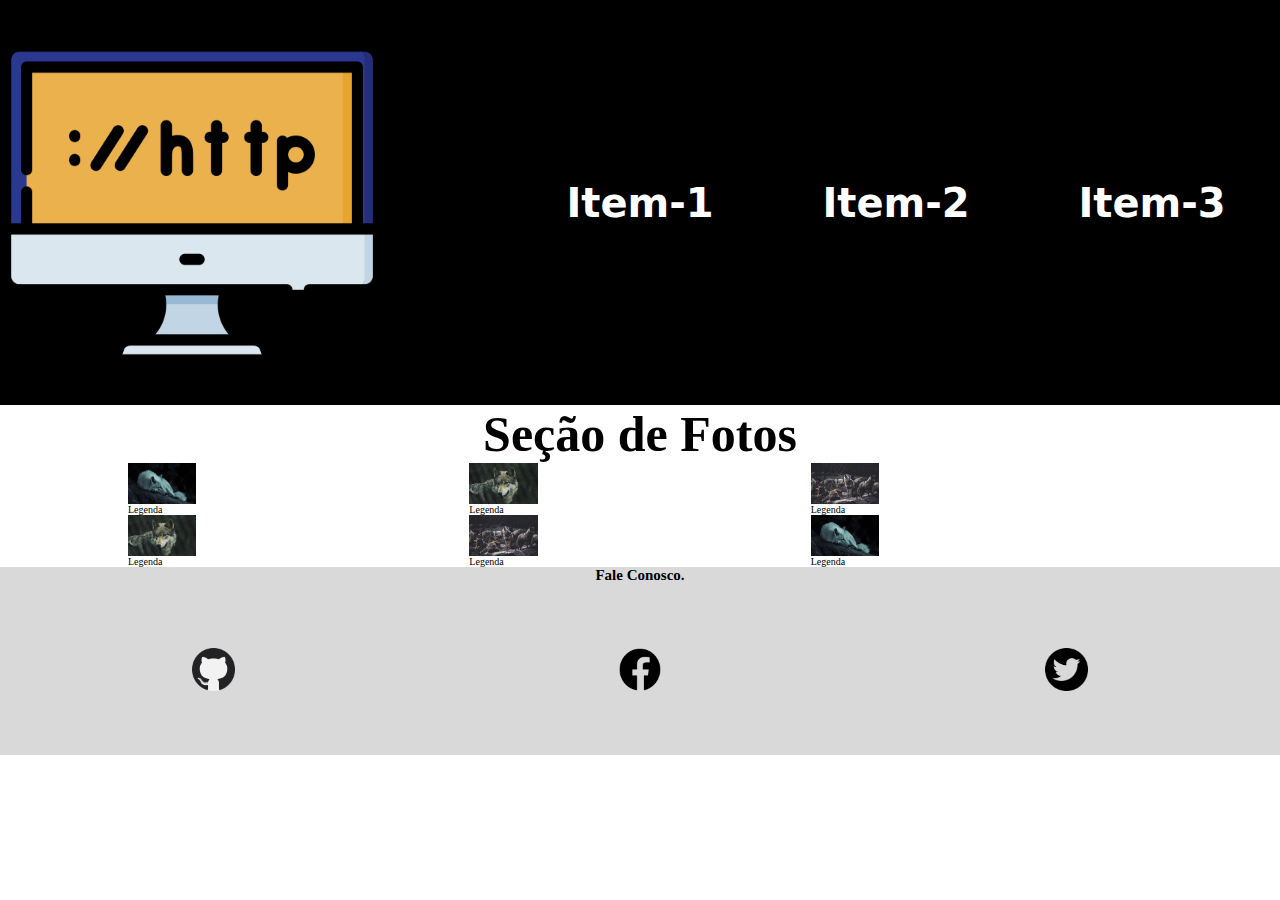
<file: index.html>
<!DOCTYPE html>
<html lang="pt-br">
<head>
    <meta charset="UTF-8">
    <meta http-equiv="X-UA-Compatible" content="IE=edge">
    <meta name="viewport" content="width=device-width, initial-scale=1.0">
    <title>My Layout</title>
    <link rel="stylesheet" href="./css/estilo.css">

    <script src="./js/script.js" defer></script>
    <script>

        //atrelando um evento click à um elemento no HTML.
        // const h2Element = document.getElementById("titulo");
        // console.log(h2Element.textContent);


    </script>
</head>

<body>
    
    <!--CABEÇALHO-->
    
    <header class="cabecalho">
        <img src="./img/logo.png" alt="Monitor de computador">
        <nav>
            <a href="#">Item-1</a>
            <a href="#">Item-2</a>
            <a href="#">Item-3</a>
        </nav>
    </header>

    <h2 id="titulo" class="tit-sec">Seção de Fotos</h2>

    <!--CABEÇALHO-->

    <!--CONTEÚDO-->
    <section class="conteudo">
        <div>
            <img src="./img/lobo1.jpg" alt="Lobo">
            <p>Legenda</p>
        </div>
        <div>
            <img src="./img/lobo2.jpg" alt="Lobo">
            <p>Legenda</p>
        </div>
        <div>
            <img src="./img/lobo3.jpg" alt="Lobo">
            <p>Legenda</p>
        </div>
        <div>
            <img src="./img/lobo4.jpg" alt="Lobo">
            <p>Legenda</p>
        </div>
        <div>
            <img src="./img/lobo5.jpg" alt="Lobo">
            <p>Legenda</p>
        </div>
        <div>
            <img src="./img/lobo6.jpg" alt="Lobo">
            <p>Legenda</p>
        </div>
    </section>
    <!--CONTEÚDO-->

    <!--RODAPÉ-->
    <footer class="rodape">
        <h2>Fale Conosco.</h2>


        <nav>
            <a href="#"><img src="./img/social-1.png" alt="Logo github"></a>
            <a href="#"><img src="./img/social-2.png" alt="Facebook"></a>
            <a href="#"><img src="./img/social-3.png" alt="Twitter"></a>
        </nav>



    </footer>
    <!-- rodape -->
</body>

</html>
</file>
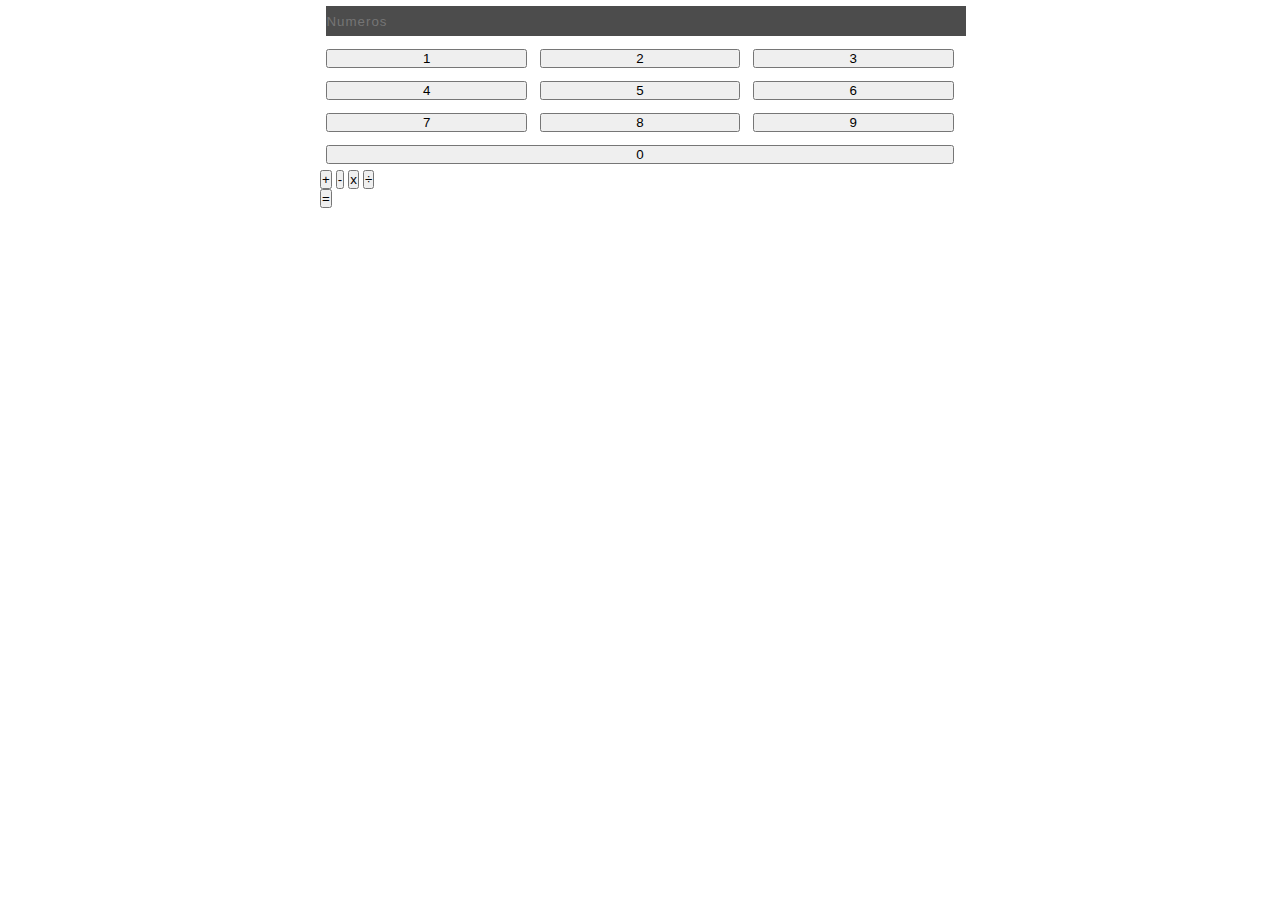
<file: calc.html>
<!DOCTYPE html>
<html lang="pt-br">
<head>
    <meta charset="UTF-8">
    <meta http-equiv="X-UA-Compatible" content="IE=edge">
    <meta name="viewport" content="width=device-width, initial-scale=1.0">

    <link rel="stylesheet" href="./css/login.css">

    <script src="./js/login.js" defer></script>

    <title>Entrar</title>
</head>
<body>
    
    <!-- <div class="form">
        <form action="/gabriel" method="get" onsubmit="return false">
            <fieldset>
                <legend>Entrar</legend>
                <div>
                    <label for="idEmail">Email</label>
                    <input type="text" name="txtEmail" id="idEmail" placeholder="Email">
                </div>
                <div>
                    <label for="idPass">Senha</label>
                    <input type="password" name="txtPass" id="idPass" placeholder="Senha">
                </div>
                <div>
                    <label for="idGrava">Guardar Dados</label>
                    <input type="checkbox" name="txtGrava" id="idGrava">
                </div>
                <div>
                    <button type="submit" id="btnSubmit">Entrar</button>
                </div>
            </fieldset>
        </form>
    </div> -->
    <div class="form">
        <form action="" method="get" onsubmit="return false">
            <div class="visor-calc">
                <input type="text" name="visor" id="idVisor" placeholder="Numeros">
            </div>
            <div class="btn-calc">
                <button type="button" value="1" id="btn1" onclick="insereNumero(this.id,'idVisor')">1</button>
                <button type="button" value="2" id="btn2" onclick="insereNumero(this.id,'idVisor')">2</button>
                <button type="button" value="3" id="btn3" onclick="insereNumero(this.id,'idVisor')">3</button>
                <button type="button" value="4" id="btn4" onclick="insereNumero(this.id,'idVisor')">4</button>
                <button type="button" value="5" id="btn5" onclick="insereNumero(this.id,'idVisor')">5</button>
                <button type="button" value="6" id="btn6" onclick="insereNumero(this.id,'idVisor')">6</button>
                <button type="button" value="7" id="btn7" onclick="insereNumero(this.id,'idVisor')">7</button>
                <button type="button" value="8" id="btn8" onclick="insereNumero(this.id,'idVisor')">8</button>
                <button type="button" value="9" id="btn9" onclick="insereNumero(this.id,'idVisor')">9</button>
                <button type="button" value="0" id="btn0" onclick="insereNumero(this.id,'idVisor')">0</button>
            </div>
            <div class="oper-calc">
                <button type="button" value="+" id="btnSoma" onclick="insereNumero(this.id,'idVisor')">+</button>
                <button type="button" value="-" id="btnSubtrair" onclick="insereNumero(this.id,'idVisor')">-</button>
                <button type="button" value="*" id="btnMultiplicar" onclick="insereNumero(this.id,'idVisor')">x</button>
                <button type="button" value="/" id="btnDivisao" onclick="insereNumero(this.id,'idVisor')">÷</button>
            </div>
            <div class="eq-calc">
                <button type="button" value="=" id="btnIgual" onclick="resultado('idVisor')">=</button>
            </div>
        </form>
    </div>

</body>
</html>
</file>
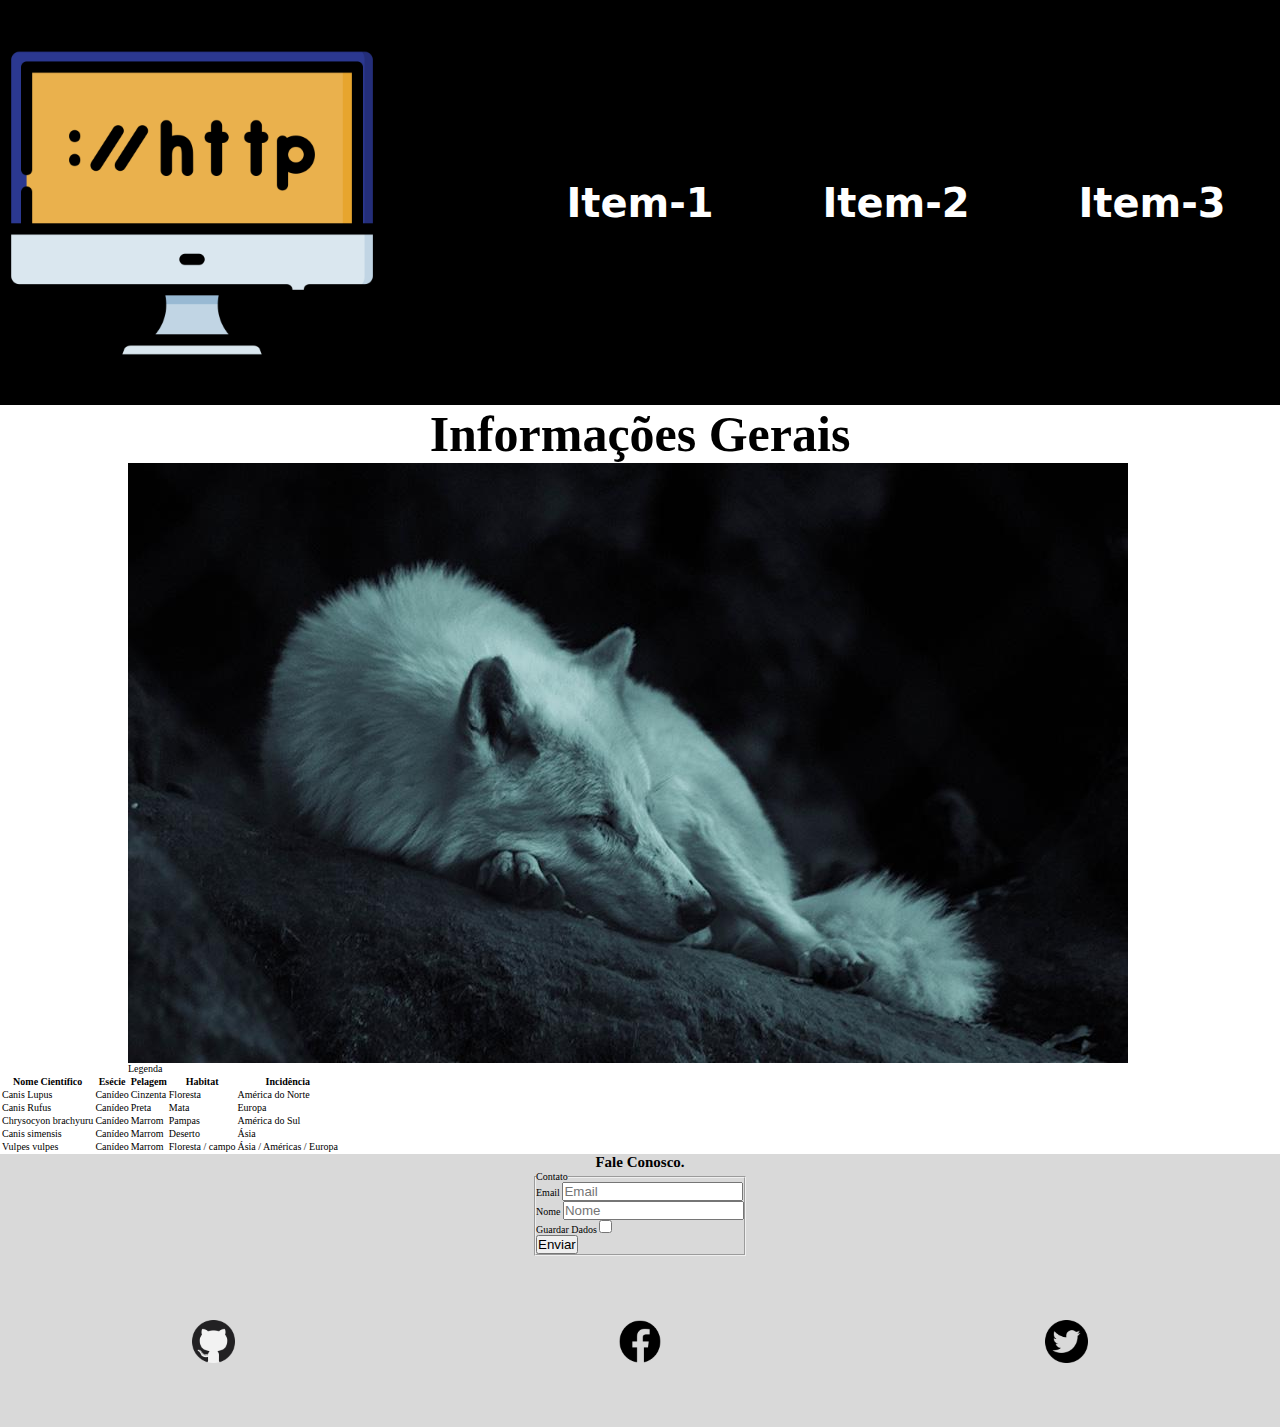
<file: info.html>
<!DOCTYPE html>
<html lang="pt-br">
<head>
    <meta charset="UTF-8">
    <meta http-equiv="X-UA-Compatible" content="IE=edge">
    <meta name="viewport" content="width=device-width, initial-scale=1.0">
    <title>Info</title>
    <link rel="stylesheet" href="./css/estilo.css">
</head>

<body>
    
    <!--CABEÇALHO-->
    
    <header class="cabecalho">
        <img src="./img/logo.png" alt="Monitor de computador">
        <nav>
            <a href="#">Item-1</a>
            <a href="#">Item-2</a>
            <a href="#">Item-3</a>
        </nav>
    </header>

    <h2 class="tit-sec">Informações Gerais</h2>
    
    <!--CABEÇALHO-->

    <!--CONTEÚDO-->
    <section class="conteudo">

        <div>
            <img src="./img/lobo6.jpg" alt="Lobo">
            <p>Legenda</p>
        </div>

    </section>
    <!--CONTEÚDO-->

    <table>
        <tr>
            <th>Nome Científico</th>
            <th>Esécie</th>
            <th>Pelagem</th>
            <th>Habitat</th>
            <th>Incidência</th>
        </tr>

        <tr>
            <td>Canis Lupus</td>
            <td>Canídeo</td>
            <td>Cinzenta</td>
            <td>Floresta</td>
            <td>América do Norte</td>
        </tr>

        <tr>
            <td>Canis Rufus</td>
            <td>Canídeo</td>
            <td>Preta</td>
            <td>Mata</td>
            <td>Europa</td>
        </tr>

        <tr>
            <td>Chrysocyon brachyuru</td>
            <td>Canídeo</td>
            <td>Marrom</td>
            <td>Pampas</td>
            <td>América do Sul</td>
        </tr>

        <tr>
            <td>Canis simensis</td>
            <td>Canídeo</td>
            <td>Marrom</td>
            <td>Deserto</td>
            <td>Ásia</td>
        </tr>
        
        <tr>
            <td>Vulpes vulpes</td>
            <td>Canídeo</td>
            <td>Marrom</td>
            <td>Floresta / campo</td>
            <td>Ásia / Américas / Europa</td>
        </tr>



    </table>



    <!--RODAPÉ-->
    <footer class="rodape">
        <h2>Fale Conosco.</h2>
        <form action="in" method="POST" onsubmit="return true">
            <fieldset>
                <legend>Contato</legend>
                <div>
                    <label for="idEmail">Email</label>
                    <input type="email" name="txtEmail" id="idEmail" required placeholder="Email">
                </div>

                <div>
                    <label for="idNome">Nome</label>
                    <input type="text" name="txtNome" id="idNome" required placeholder="Nome">
                </div>

                <div>
                    <label for="idGrava">Guardar Dados</label>
                    <input type="checkbox" name="txtGrava" id="idGrava" >
                </div>

                <div>
                    <input type="submit" value="Enviar">
                </div>

            </fieldset>
        </form>


        <nav>
            <a href="#"><img src="./img/social-1.png" alt="Logo github"></a>
            <a href="#"><img src="./img/social-2.png" alt="Facebook"></a>
            <a href="#"><img src="./img/social-3.png" alt="Twitter"></a>
        </nav>



    </footer>
    <!-- rodape -->
</body>

</html>
</file>
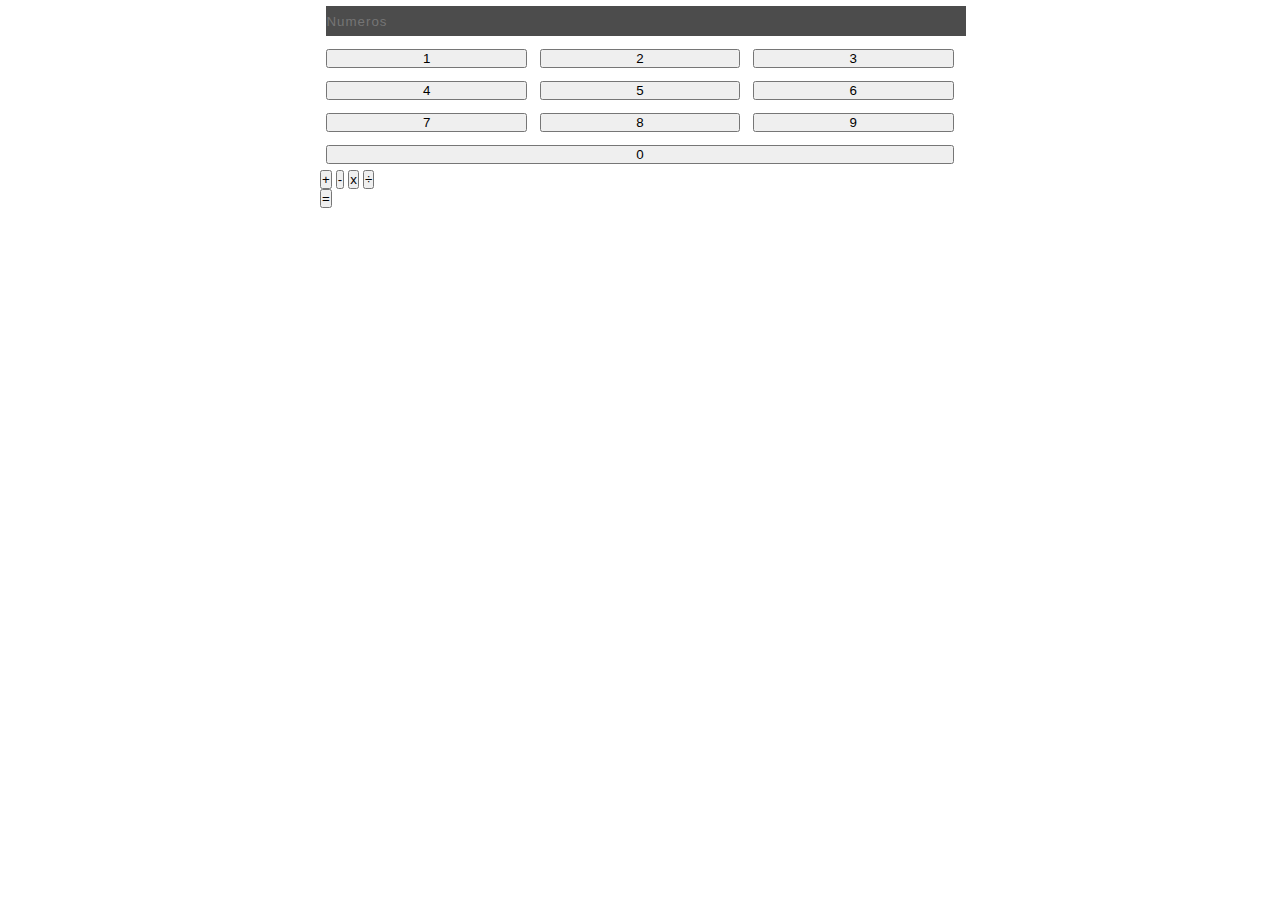
<file: pages/calc.html>
<!DOCTYPE html>
<html lang="pt-br">
<head>
    <meta charset="UTF-8">
    <meta http-equiv="X-UA-Compatible" content="IE=edge">
    <meta name="viewport" content="width=device-width, initial-scale=1.0">

    <link rel="stylesheet" href="../css/login.css">

    <script src="../js/calc.js" defer></script>

    <title>Entrar</title>
</head>
<body>
    
    <!-- <div class="form">
        <form action="/gabriel" method="get" onsubmit="return false">
            <fieldset>
                <legend>Entrar</legend>
                <div>
                    <label for="idEmail">Email</label>
                    <input type="text" name="txtEmail" id="idEmail" placeholder="Email">
                </div>
                <div>
                    <label for="idPass">Senha</label>
                    <input type="password" name="txtPass" id="idPass" placeholder="Senha">
                </div>
                <div>
                    <label for="idGrava">Guardar Dados</label>
                    <input type="checkbox" name="txtGrava" id="idGrava">
                </div>
                <div>
                    <button type="submit" id="btnSubmit">Entrar</button>
                </div>
            </fieldset>
        </form>
    </div> -->
    <div class="form">
        <form action="" method="get" onsubmit="return false">
            <div class="visor-calc">
                <input type="text" name="visor" id="idVisor" placeholder="Numeros">
            </div>
            <div class="btn-calc">
                <button type="button" value="1" id="btn1" onclick="insereNumero(this.id,'idVisor')">1</button>
                <button type="button" value="2" id="btn2" onclick="insereNumero(this.id,'idVisor')">2</button>
                <button type="button" value="3" id="btn3" onclick="insereNumero(this.id,'idVisor')">3</button>
                <button type="button" value="4" id="btn4" onclick="insereNumero(this.id,'idVisor')">4</button>
                <button type="button" value="5" id="btn5" onclick="insereNumero(this.id,'idVisor')">5</button>
                <button type="button" value="6" id="btn6" onclick="insereNumero(this.id,'idVisor')">6</button>
                <button type="button" value="7" id="btn7" onclick="insereNumero(this.id,'idVisor')">7</button>
                <button type="button" value="8" id="btn8" onclick="insereNumero(this.id,'idVisor')">8</button>
                <button type="button" value="9" id="btn9" onclick="insereNumero(this.id,'idVisor')">9</button>
                <button type="button" value="0" id="btn0" onclick="insereNumero(this.id,'idVisor')">0</button>
            </div>
            <div class="oper-calc">
                <button type="button" value="+" id="btnSoma" onclick="insereNumero(this.id,'idVisor')">+</button>
                <button type="button" value="-" id="btnSubtrair" onclick="insereNumero(this.id,'idVisor')">-</button>
                <button type="button" value="*" id="btnMultiplicar" onclick="insereNumero(this.id,'idVisor')">x</button>
                <button type="button" value="/" id="btnDivisao" onclick="insereNumero(this.id,'idVisor')">÷</button>
            </div>
            <div class="eq-calc">
                <button type="button" value="=" id="btnIgual" onclick="resultado('idVisor')">=</button>
            </div>
        </form>
    </div>

</body>
</html>
</file>
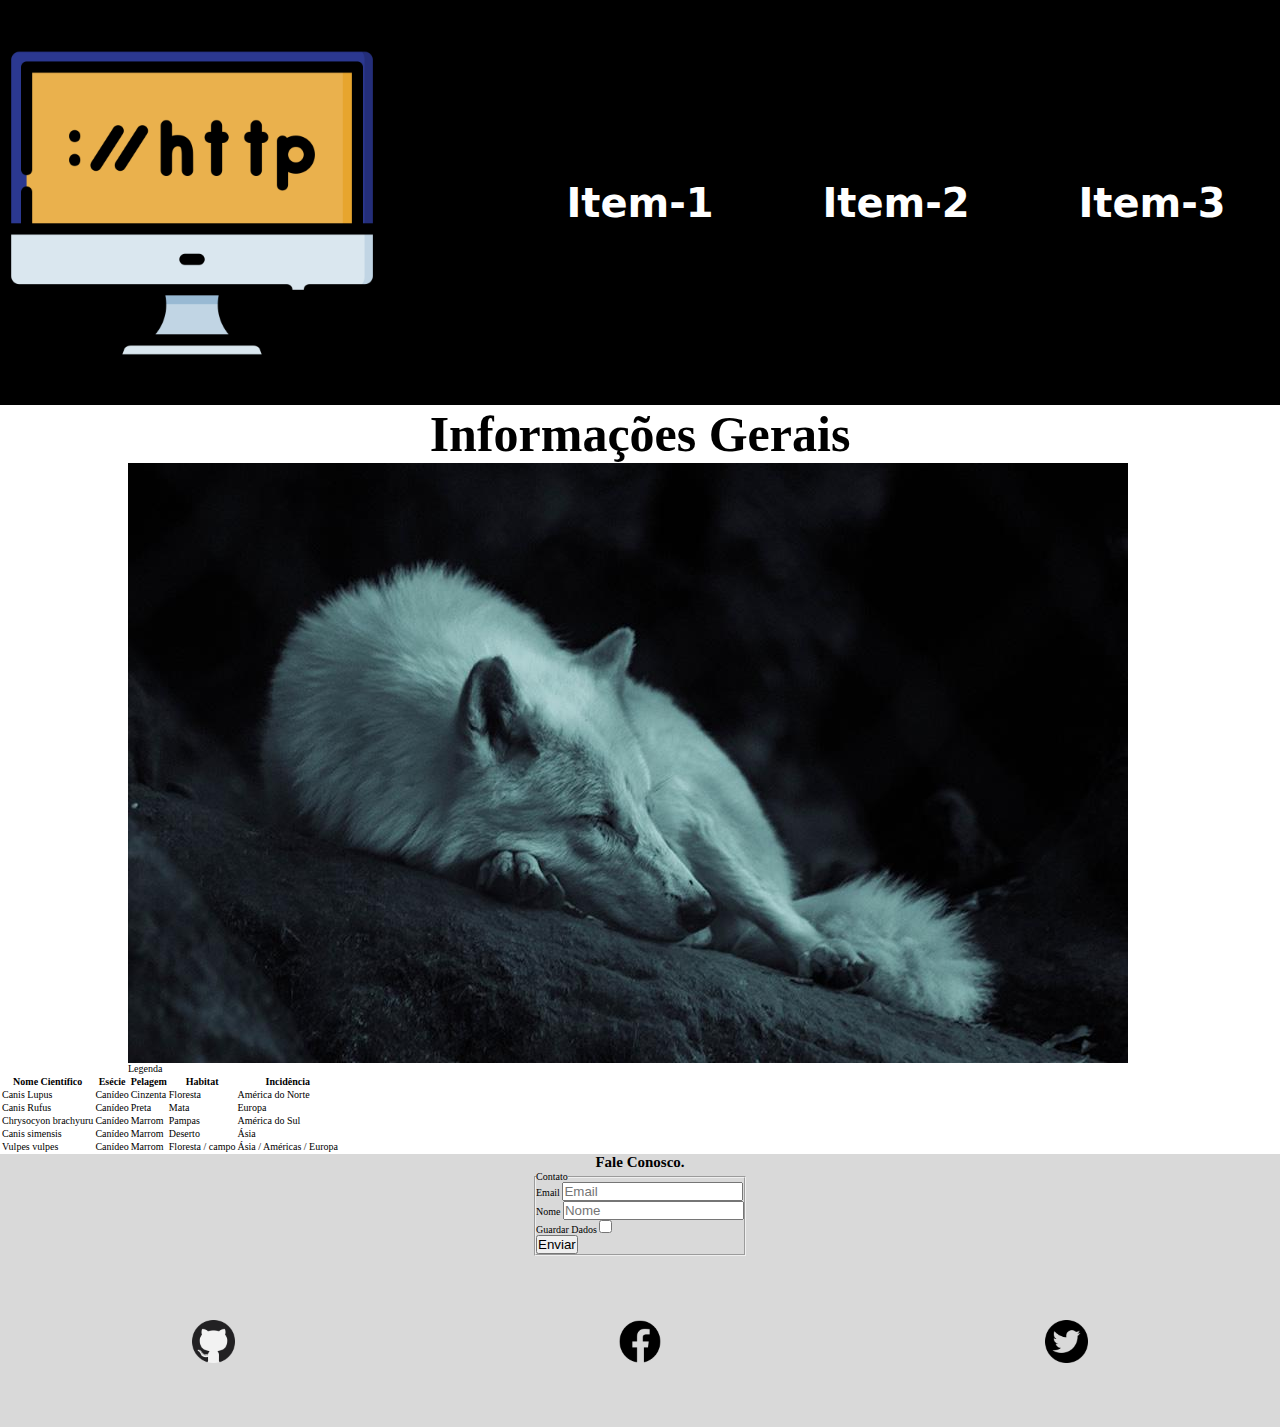
<file: pages/info.html>
<!DOCTYPE html>
<html lang="pt-br">
<head>
    <meta charset="UTF-8">
    <meta http-equiv="X-UA-Compatible" content="IE=edge">
    <meta name="viewport" content="width=device-width, initial-scale=1.0">
    <title>Info</title>
    <link rel="stylesheet" href="../css/estilo.css">
</head>

<body>
    
    <!--CABEÇALHO-->
    
    <header class="cabecalho">
        <img src="../img/logo.png" alt="Monitor de computador">
        <nav>
            <a href="#">Item-1</a>
            <a href="#">Item-2</a>
            <a href="#">Item-3</a>
        </nav>
    </header>

    <h2 class="tit-sec">Informações Gerais</h2>
    
    <!--CABEÇALHO-->

    <!--CONTEÚDO-->
    <section class="conteudo">

        <div>
            <img src="../img/lobo6.jpg" alt="Lobo">
            <p>Legenda</p>
        </div>

    </section>
    <!--CONTEÚDO-->

    <table>
        <tr>
            <th>Nome Científico</th>
            <th>Esécie</th>
            <th>Pelagem</th>
            <th>Habitat</th>
            <th>Incidência</th>
        </tr>

        <tr>
            <td>Canis Lupus</td>
            <td>Canídeo</td>
            <td>Cinzenta</td>
            <td>Floresta</td>
            <td>América do Norte</td>
        </tr>

        <tr>
            <td>Canis Rufus</td>
            <td>Canídeo</td>
            <td>Preta</td>
            <td>Mata</td>
            <td>Europa</td>
        </tr>

        <tr>
            <td>Chrysocyon brachyuru</td>
            <td>Canídeo</td>
            <td>Marrom</td>
            <td>Pampas</td>
            <td>América do Sul</td>
        </tr>

        <tr>
            <td>Canis simensis</td>
            <td>Canídeo</td>
            <td>Marrom</td>
            <td>Deserto</td>
            <td>Ásia</td>
        </tr>
        
        <tr>
            <td>Vulpes vulpes</td>
            <td>Canídeo</td>
            <td>Marrom</td>
            <td>Floresta / campo</td>
            <td>Ásia / Américas / Europa</td>
        </tr>



    </table>



    <!--RODAPÉ-->
    <footer class="rodape">
        <h2>Fale Conosco.</h2>
        <form action="in" method="POST" onsubmit="return true">
            <fieldset>
                <legend>Contato</legend>
                <div>
                    <label for="idEmail">Email</label>
                    <input type="email" name="txtEmail" id="idEmail" required placeholder="Email">
                </div>

                <div>
                    <label for="idNome">Nome</label>
                    <input type="text" name="txtNome" id="idNome" required placeholder="Nome">
                </div>

                <div>
                    <label for="idGrava">Guardar Dados</label>
                    <input type="checkbox" name="txtGrava" id="idGrava" >
                </div>

                <div>
                    <input type="submit" value="Enviar">
                </div>

            </fieldset>
        </form>


        <nav>
            <a href="#"><img src="../img/social-1.png" alt="Logo github"></a>
            <a href="#"><img src="../img/social-2.png" alt="Facebook"></a>
            <a href="#"><img src="../img/social-3.png" alt="Twitter"></a>
        </nav>



    </footer>
    <!-- rodape -->
</body>

</html>
</file>
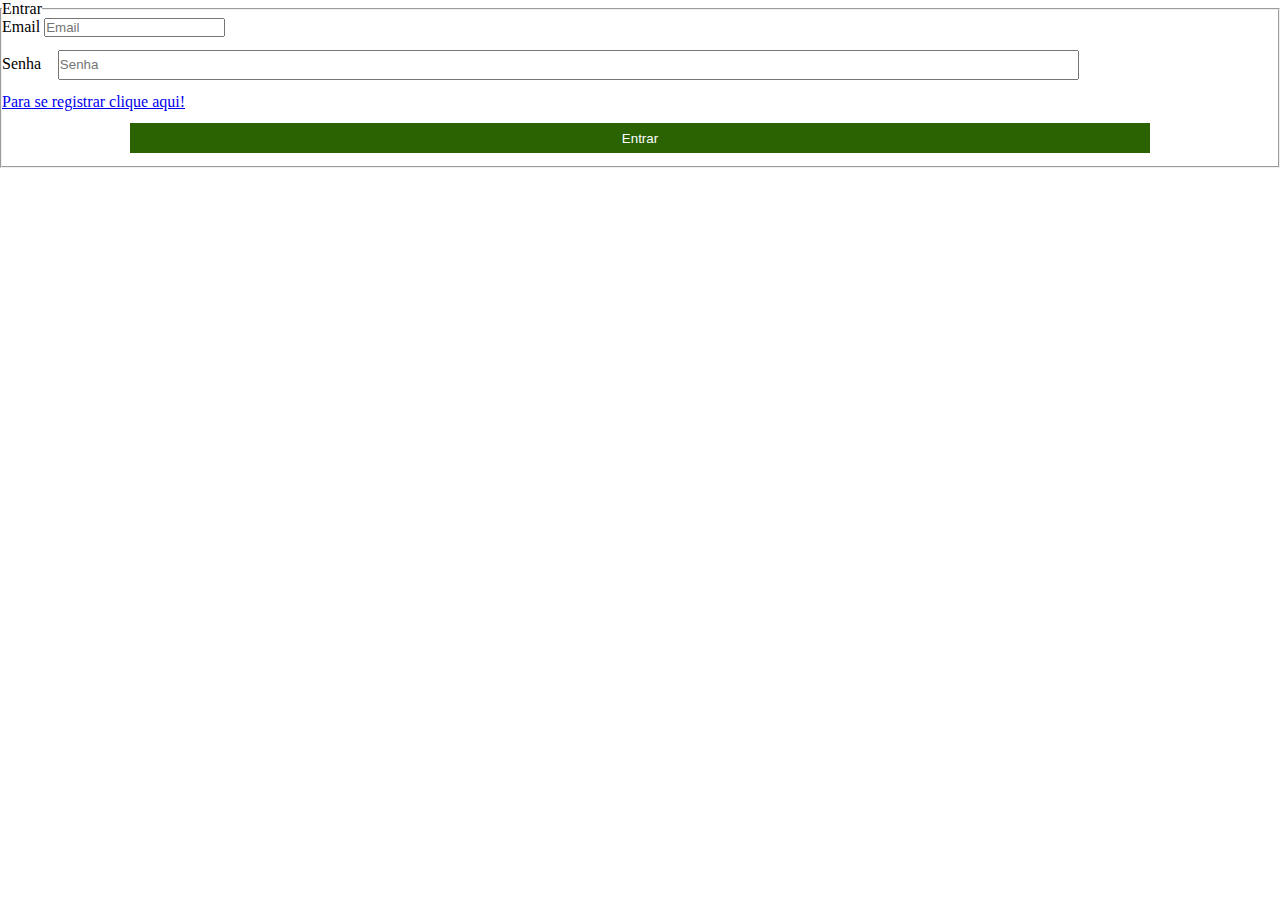
<file: pages/login.html>
<!DOCTYPE html>
<html lang="pt-br">
<head>
    <meta charset="UTF-8">
    <meta http-equiv="X-UA-Compatible" content="IE=edge">
    <meta name="viewport" content="width=device-width, initial-scale=1.0">
    <link rel="stylesheet" href="../css/login.css">
    <script src="../js/login.js" defer></script>
    <title>Entrar</title>
</head>
<body>

    <div id="msg"></div>

    <div>
        <form action="index.html" method="get" onsubmit="return false">
            <fieldset>
                <legend>Entrar</legend>
                <div>
                    <label for="idEmail">Email</label>
                    <input type="email" name="txtEmail" id="idEmail" placeholder="Email">
                </div>
                <div>
                    <label for="idPass">Senha</label>
                    <input type="password" name="txtPass" id="idPass" placeholder="Senha">
                </div>
                <div>
                    <p><a href="#">Para se registrar clique aqui!</a></p>
                </div>
                <div>
                    <button type="submit" id="btnSubmit">Entrar</button>
                </div>
            </fieldset>
        </form>
    </div>

</body>
</html>
</file>
<file: css/estilo.css>
@import url(./cabecalho.css);
@import url(./conteudo.css);
@import url(./rodape.css);
@import url(./breakpoint-635px.css);

*{
    margin: 0;
    padding: 0;
    box-sizing: border-box;
}

html{
    font-size: 62.5%;
    width: 100%;
}


.tit-sec{
    text-align: center;
    font-size: 5rem;
}


/* 
breakpoint de 635px */

@media(max-width: 635px){
    .cabecalho{
        flex-direction: column;
    }

.cabecalho nav{
    flex-wrap: nowrap; 
    height: auto;  
}

.cabecalho a{
    padding: 5vh 0;
    font-size: 2rem;
}
}
</file>
<file: css/login.css>
*{
    margin: 0;
    padding: 0;
    box-sizing: border-box;
}

body{
    width: 100vw;
    height: 80vh;
}

.form{
    width: 50%;
    height: 30%;
    margin: 0 auto;
}

input[type='text'],input[type='password']{
    width: 80%;
    margin: 1%;
    height: 30px;
}

button[type='submit']{
    display: block;
    width: 80%;
    height: 30px;
    margin: 1% auto;
    background-color: rgb(43, 99, 3);
    color: #fff;
    border: 1px none #dddddd;
    cursor: pointer;
}

.visor-calc input{
    color: #fff;
    background-color: rgba(0, 0, 0, 0.7);
    border: 1px none #dddddd;
    outline-color: #3b3737;
    letter-spacing: 1px;
    width: 100%;
}

.btn-calc{
    width: 100%;
    display: flex;
    flex-wrap: wrap;
    margin: 0 auto;
}

.btn-calc button{
    flex-grow: 1;
    flex-basis: 150px;
    margin: 1% 1%;
}
</file>
